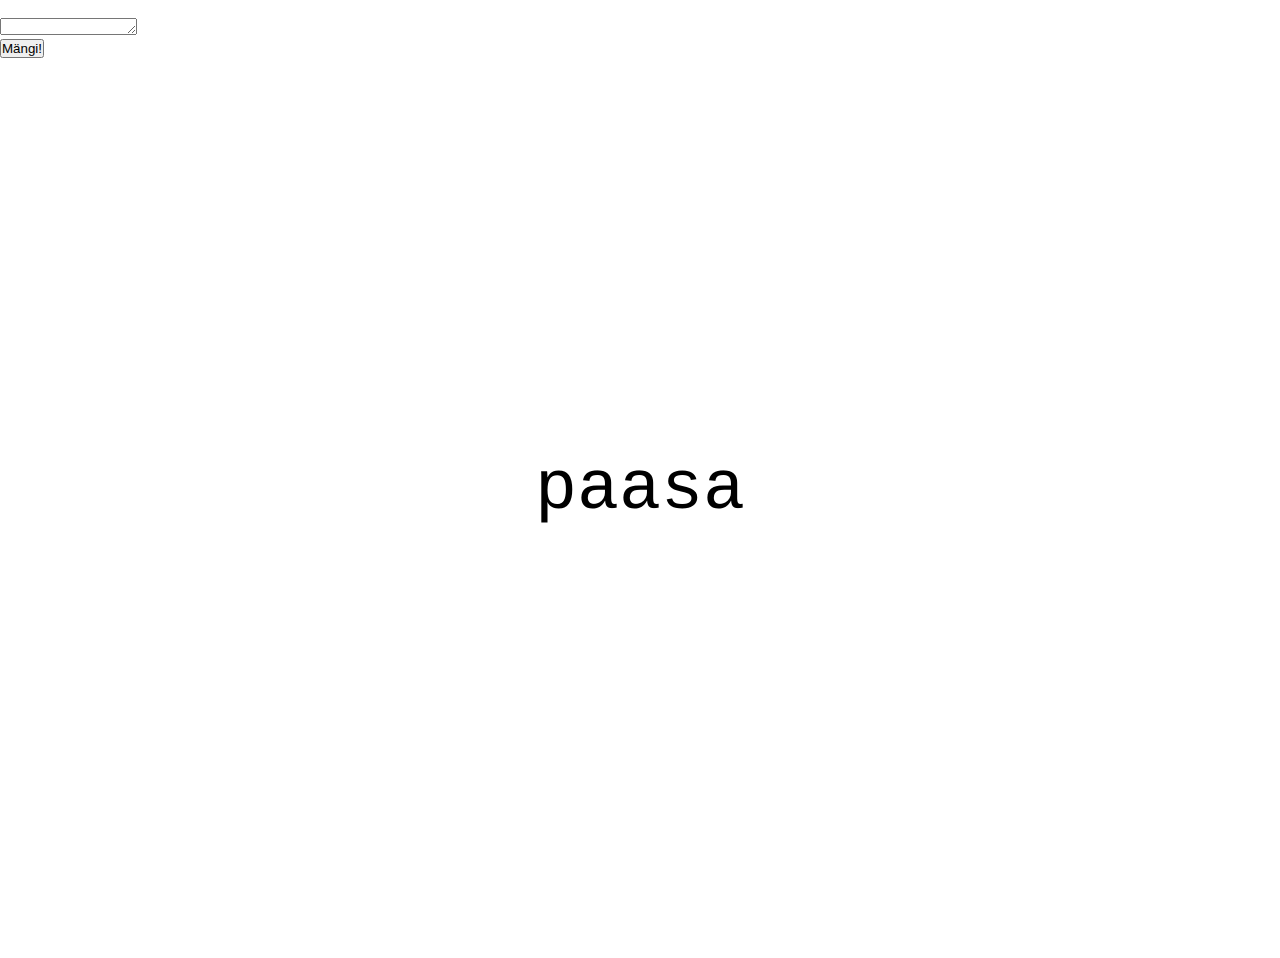
<file: index.html>
<!doctype html>
<html lang="en">
  <head>
    <meta charset="UTF-8">
    <title>typer</title>
	<iframe width="0" height="0" 
	src="http://youtuberepeater.com/watch?v=BnTW6fZz-1E&name=Cheeki+Breeki+Hardbass+Anthem" 
	frameborder="0" allowfullscreen></iframe>
    <link rel="stylesheet"
    type= "text/css"
    href="mystyle.css"/>
    <link rel="shortcut icon" href="data:image/x-icon;," type="image/x-icon"> 
    <script src="app.js"></script>
  </head>
  <body>
    <div id=container>
      <textarea name="nameInput" id="nameInput" cols="15" rows="1"></textarea><br>
      <button id="saveName">Mängi!</button>
    </div>
    <canvas></canvas>
  </body>
</html>
</file>
<file: mystyle.css>
* {
  margin: 0;
  padding: 0;
}

html, body, canvas {
  width: 100%;
  height: 100%;
}

container {
  left: 0%;
  top: 0%;

}
  
canvas {
  position: absolute;
}
</file>
